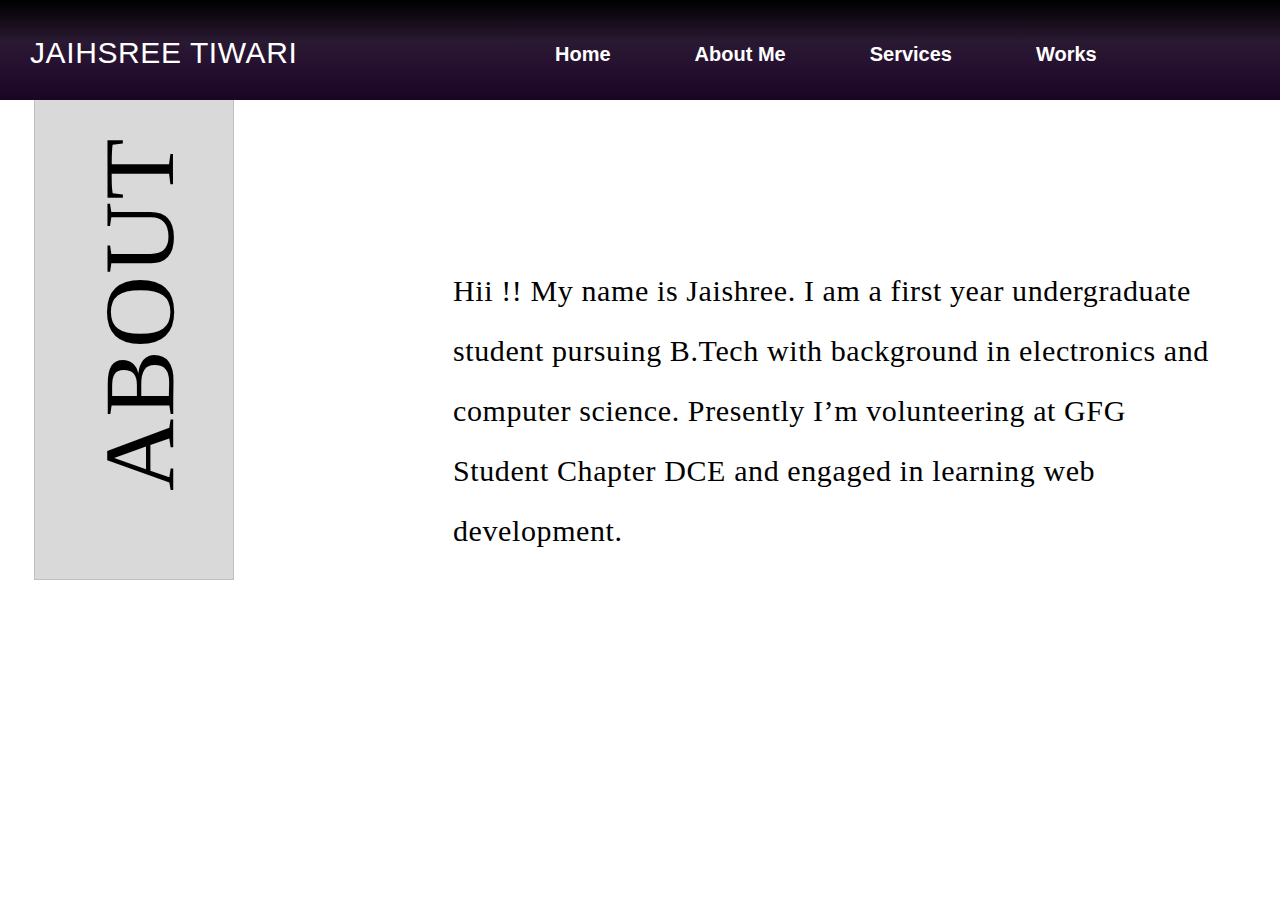
<file: about.html>
<!DOCTYPE html>
<html>
    <head>
        <title>Jaishree Tiwari</title>
        <link rel="stylesheet" href="styles/about.css">
        <body>
            <div class="about-box">
                <img class="box-1">
                <h1 class="box-2">ABOUT</h1>
                <h1 class="description">Hii !! My name is Jaishree. 
                    I am a first year undergraduate student pursuing B.Tech with background in electronics and computer science. Presently I’m volunteering at GFG Student Chapter DCE and  engaged in learning web development.</h1>
            </div>
            <div class="navbar">
                <header>
                    <h1>JAIHSREE TIWARI</h1>
                    <div class="links">
                        <a href="index.html">Home</a>
                        <a href="about.html">About Me</a>
                        <a href="services.html">Services</a>
                        <a href="works.html">Works</a>
                    </div>
                </header>
            </div>
        </body>
    </head>
</html>
</file>
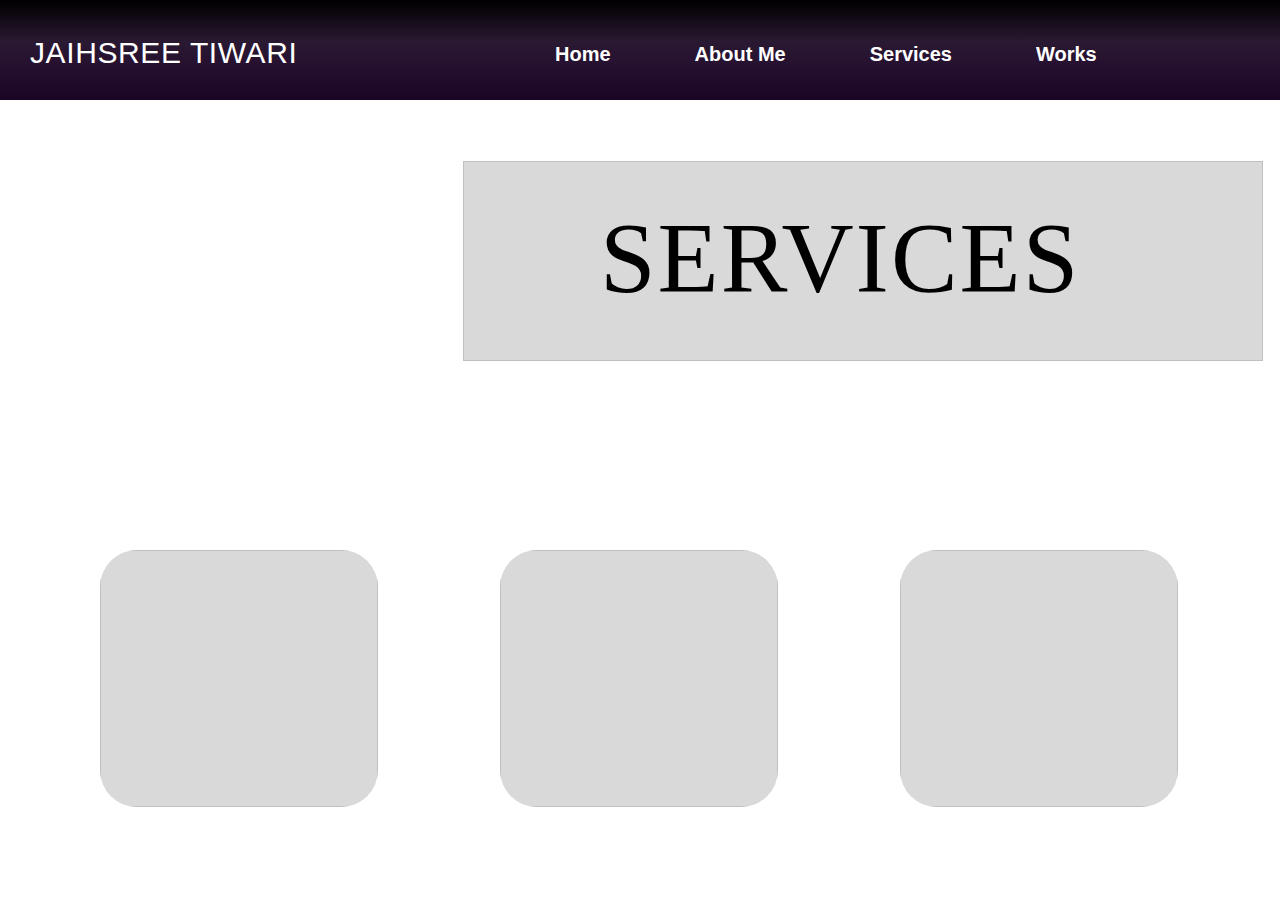
<file: services.html>
<!DOCTYPE html>
<html>
    <head>
        <title>Jaishree Tiwari</title>
        <link rel="stylesheet" href="styles/services.css">
        <body>
            <div class="services-box">
                <img class="box-1">
                <h1 class="box-2">SERVICES</h1>
            </div>
            <div class="navbar">
                <header>
                    <h1>JAIHSREE TIWARI</h1>
                    <div class="links">
                        <a href="index.html">Home</a>
                        <a href="about.html">About Me</a>
                        <a href="services.html">Services</a>
                        <a href="works.html">Works</a>
                    </div>
                </header>
            </div>
            <div>
                <img class="rectangle-1">
                <img class="rectangle-2">
                <img class="rectangle-3">
            </div>
        </body>
    </head>
</html>
</file>
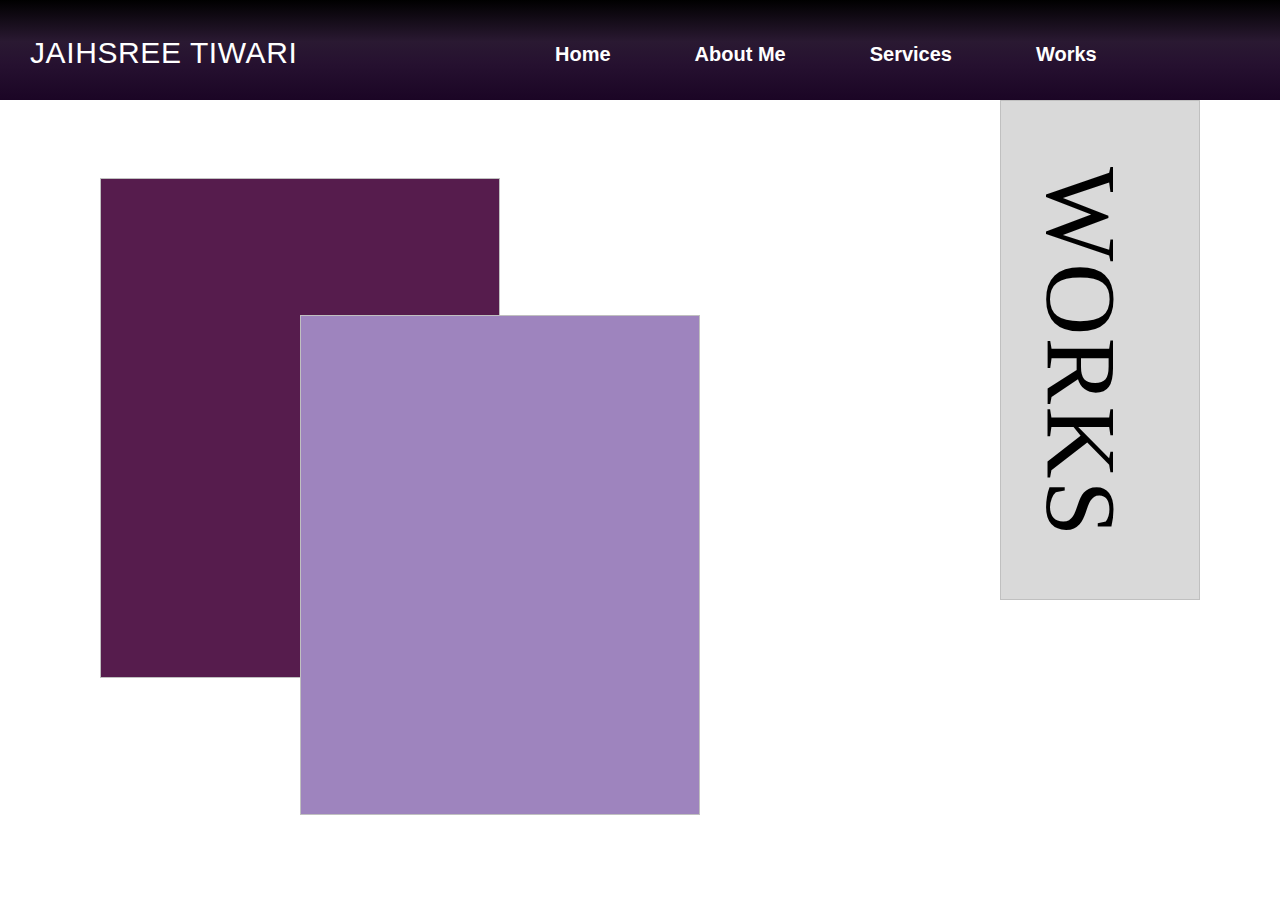
<file: works.html>
<!DOCTYPE html>
<html>
    <head>
        <title>Jaishree Tiwari</title>
        <link rel="stylesheet" href="styles/works.css">
        <body>
            <div class="works-box">
                <img class="box-1">
                <h1 class="box-2">WORKS</h1>
            </div>
            <div>
                <img class="rectangle-1">
                <img class="rectangle-2">
            </div>
            <div class="navbar">
                <header>
                    <h1>JAIHSREE TIWARI</h1>
                    <div class="links">
                        <a href="index.html">Home</a>
                        <a href="about.html">About Me</a>
                        <a href="services.html">Services</a>
                        <a href="works.html">Works</a>
                    </div>
                </header>
            </div>
        </body>
    </head>
</html>
</file>
<file: styles/about.css>
html { 
    position: relative;
    width: 1250px;
    height: 900px;
    background: white;
    background-size: 100%;
    }  

.navbar {
    position: fixed;
    overflow: hidden;
    width: 100%;
    height: 100px;
    left: 0px;
    top: 0px;
    background: linear-gradient(180deg, #000000 0%, #2A1932 41.67%, #261130 63.54%, #1B0525 99.99%, #000000 100%);
}

h1 {
    position: absolute;
    width: 404px;
    height: 101px;
    left: 30px;
    top: 1px;
    font-family:'Franklin Gothic Medium', 'Arial Narrow', Arial, sans-serif;
    font-style: normal;
    font-weight: 400;
    font-size: 30px;
    line-height: 63px;
    letter-spacing: 0.02em;
    color: #FFFFFF;
}

.links {
    margin-left: 530px;
    margin-top: 35px;
  }
  
a {
    margin-right: 30px;
    display: inline-block;
    vertical-align: middle;
    font-size: 20px;
    font-weight: bold;
    font-family: 'Franklin Gothic Medium', 'Arial Narrow', Arial, sans-serif;
    color: white;
    text-decoration: none;
    padding-left: 25px;
    padding-right: 25px;
    padding-top: 8px;
    padding-bottom: 8px;
    border-radius: 20px;
    transition: 300ms;
}

a:hover {
    color: black;
    background-color: white;
}

.about-box {
    position: absolute;
    width: 271.87px;
    height: 637.46px;
    left: 0px;
    top: 121px;
}

.box-1 {
    position: fixed;
    width: 200px;
    height: 500px;
    left: 34px;
    top: 80px;
    background: #D9D9D9;
}

.box-2 {
    position: fixed;
    width: 581px;
    height: 240.86px;
    margin-left: -200px;
    margin-top: 70px;
    top: 10px;
    font-family: 'Jockey One';
    font-style: normal;
    font-weight: 400;
    font-size: 100px;
    line-height: 280px;
    letter-spacing: 0.02em;
    color: #000000;
    transform: rotate(-90.04deg);

}

.description {
    position: absolute;
    width: 756px;
    height: 365px;
    left: 453px;
    top: 120px;
    font-family: 'Jockey One';
    font-style: normal;
    font-weight: 400;
    font-size: 30px;
    line-height: 60px;
    letter-spacing: 0.02em;
    color: #000000;
}
</file>
<file: styles/services.css>
html { 
    position: relative;
    width: 1250px;
    height: 900px;
    background: white;
    background-size: 100%;
    }  

.navbar {
    position: fixed;
    overflow: hidden;
    width: 100%;
    height: 100px;
    left: 0px;
    top: 0px;
    background: linear-gradient(180deg, #000000 0%, #2A1932 41.67%, #261130 63.54%, #1B0525 99.99%, #000000 100%);
}


h1 {
    position: absolute;
    width: 404px;
    height: 101px;
    left: 30px;
    top: 1px;
    font-family:'Franklin Gothic Medium', 'Arial Narrow', Arial, sans-serif;
    font-style: normal;
    font-weight: 400;
    font-size: 30px;
    line-height: 63px;
    letter-spacing: 0.02em;
    color: #FFFFFF;
}

.links {
    margin-left: 530px;
    margin-top: 35px;
  }
  
a {
    margin-right: 30px;
    display: inline-block;
    vertical-align: middle;
    font-size: 20px;
    font-weight: bold;
    font-family: 'Franklin Gothic Medium', 'Arial Narrow', Arial, sans-serif;
    color: white;
    text-decoration: none;
    padding-left: 25px;
    padding-right: 25px;
    padding-top: 8px;
    padding-bottom: 8px;
    border-radius: 20px;
    transition: 300ms;
}

a:hover {
    color: black;
    background-color: white;
}

.services-box {
    position: absolute;
    width: 1039px;
    height: 273px;
    left: 200px;
    top: 111px;
}

.box-1 {
    position: absolute;
    width: 200px;
    height: 800px;
    left: 563px;
    top: -250px;
    background: #D9D9D9;
    transform: rotate(-90deg);
}

.box-2 {
    position: absolute;
    width: 772.01px;
    height: 228.13px;
    left: 400px;
    top: -60px;
    font-family: 'Jockey One';
    font-style: normal;
    font-weight: 400;
    font-size: 100px;
    line-height: 280px;
    letter-spacing: 0.02em;
    color: #000000;
}

.rectangle-1 {
    position: absolute;
    width: 278px;
    height: 257px;
    left: 900px;
    top: 550px;
    background: #D9D9D9;
    border-radius: 37px;
    cursor: pointer;
    transition: box-shadow 0.30s ;
}

.rectangle-1:hover {
    box-shadow: 7px 7px 7px black;
}

.rectangle-2 {
    position: absolute;
    width: 278px;
    height: 257px;
    left: 500px;
    top: 550px;
    background: #D9D9D9;
    border-radius: 37px;
    cursor: pointer;
    transition: box-shadow 0.30s ;
}

.rectangle-2:hover {
    box-shadow: 7px 7px 7px black;
}

.rectangle-3 {
    position: absolute;
    width: 278px;
    height: 257px;
    left: 100px;
    top: 550px;
    background: #D9D9D9;
    border-radius: 37px;
    cursor: pointer;
    transition: box-shadow 0.30s ;
}

.rectangle-3:hover {
    box-shadow: 7px 7px 7px black;
}
</file>
<file: styles/works.css>
html { 
    position: relative;
    width: 1250px;
    height: 900px;
    background: white;
    background-size: 100%;
    }  

.navbar {
    position: fixed;
    overflow: hidden;
    width: 100%;
    height: 100px;
    left: 0px;
    top: 0px;
    background: linear-gradient(180deg, #000000 0%, #2A1932 41.67%, #261130 63.54%, #1B0525 99.99%, #000000 100%);
}


h1 {
    position: absolute;
    width: 404px;
    height: 101px;
    left: 30px;
    top: 1px;
    font-family:'Franklin Gothic Medium', 'Arial Narrow', Arial, sans-serif;
    font-style: normal;
    font-weight: 400;
    font-size: 30px;
    line-height: 63px;
    letter-spacing: 0.02em;
    color: #FFFFFF;
}

.links {
    margin-left: 530px;
    margin-top: 35px;
  }
  
a {
    margin-right: 30px;
    display: inline-block;
    vertical-align: middle;
    font-size: 20px;
    font-weight: bold;
    font-family: 'Franklin Gothic Medium', 'Arial Narrow', Arial, sans-serif;
    color: white;
    text-decoration: none;
    padding-left: 25px;
    padding-right: 25px;
    padding-top: 8px;
    padding-bottom: 8px;
    border-radius: 20px;
    transition: 300ms;
}

a:hover {
    color: black;
    background-color: white;
}

.box-1 {
    position: fixed;
    width: 200px;
    height: 500px;
    right: 80px;
    top: 100px;
    background: #D9D9D9;
    transform: rotate(-180deg);
}

.box-2 {
    position: fixed;
    width: 581px;
    height: 240.86px;
    left: 810px;
    top: 270px;
    font-family: 'Jockey One';
    font-style: normal;
    font-weight: 400;
    font-size: 100px;
    line-height: 280px;
    letter-spacing: 0.02em;
    color: #000000;
    transform: rotate(90deg);
}

.rectangle-1 {
    position: absolute;
    width: 400px;
    height: 500px;
    left: 100px;
    top: 178px;
    background: #561C4D;
}

.rectangle-2 {
    position: absolute;
    width: 400px;
    height: 500px;
    left: 300px;
    top: 315px;
    background: #9E84BE;
}
</file>
